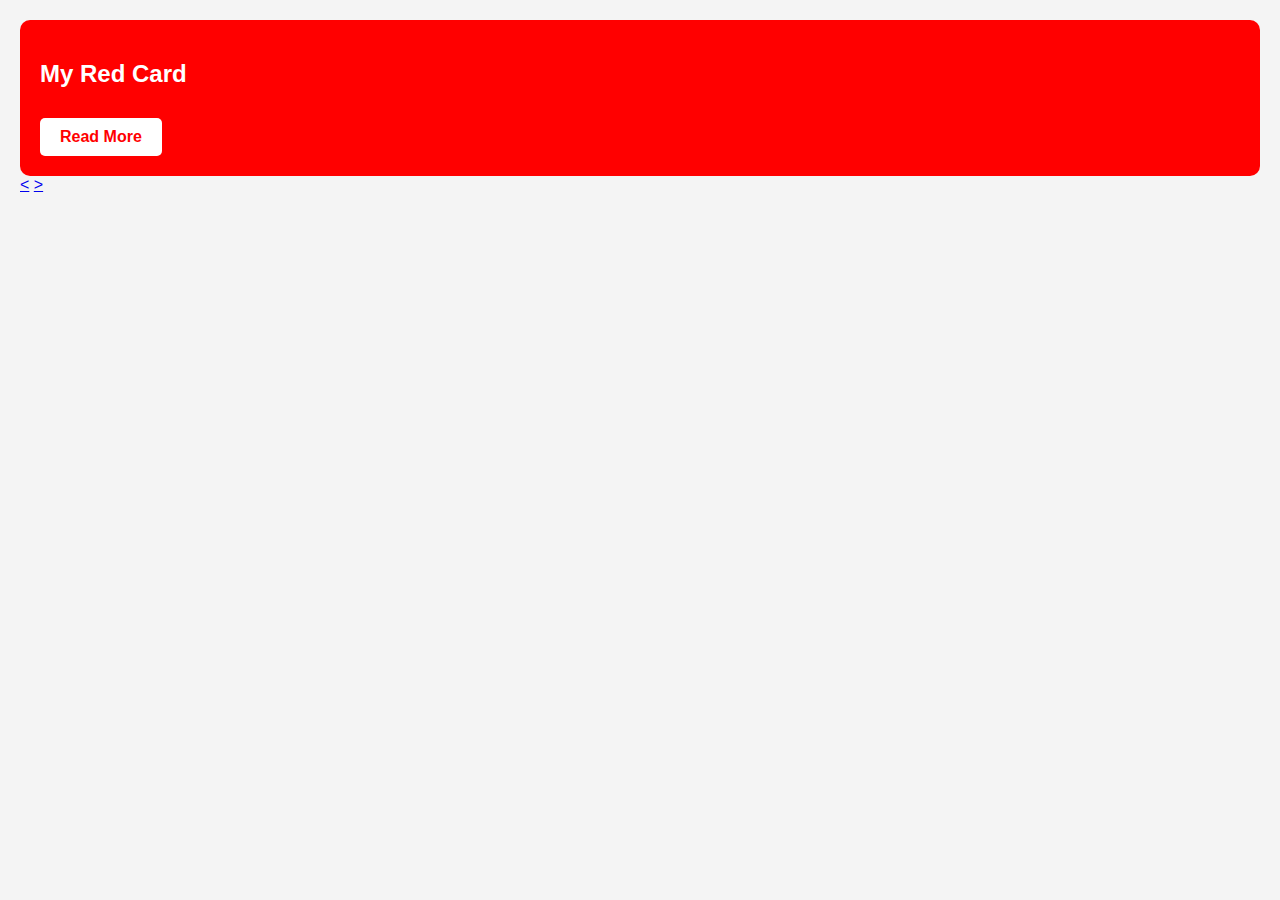
<file: card.html>
<!DOCTYPE html>
<html lang="en">
  <head>
    <meta charset="UTF-8" />
    <meta name="viewport" content="width=device-width, initial-scale=1.0" />
    <title>Card Test</title>
    <link rel="stylesheet" href="assets/css/card.css" />
  </head>
  <body>
    <div>
      <div id="carousel" class="carousel">
        <div class="card active">
          <h2>My Red Card</h2>
          <a href="#" class="btn">Read More</a>
        </div>

        <div class="card">
          <h2>AQUA PRIDE</h2>

          <p>AUTOMATIC WATER LEVEL CONTROLLER</p>
          <a href="automaticwaterlevelcontroller.html" class="btn">Read More</a>
        </div>

        <div class="card">
          <h2>OPENWELL SUBMERSIBLE PUMPS</h2>
          <a href="domesticpumps.html" class="btn">Read More</a>
        </div>

        <div class="carousel-controls">
          <a href="#" class="prev">&lt;</a>
          <a href="#" class="next">&gt;</a>
        </div>
      </div>
    </div>

    <script>
      // JavaScript to automatically cycle the carousel every 3 seconds
      let currentIndex = 0;
      const cards = document.querySelectorAll(".card");
      const totalCards = cards.length;
      const nextBtn = document.querySelector(".next");
      const prevBtn = document.querySelector(".prev");

      // Function to go to the next card
      function goToNext() {
        cards[currentIndex].classList.remove("active");
        currentIndex = (currentIndex + 1) % totalCards;
        cards[currentIndex].classList.add("active");
      }

      // Function to go to the previous card
      function goToPrev() {
        cards[currentIndex].classList.remove("active");
        currentIndex = (currentIndex - 1 + totalCards) % totalCards;
        cards[currentIndex].classList.add("active");
      }

      // Event listeners for next and prev buttons
      nextBtn.addEventListener("click", goToNext);
      prevBtn.addEventListener("click", goToPrev);

      // Automatically cycle the carousel every 3 seconds
      setInterval(goToNext, 3000); // Change 3000 to your desired interval (in milliseconds)
    </script>
  </body>
</html>
</file>
<file: assets/css/card.css>
body {
  font-family: Arial, sans-serif;
  margin: 0;
  padding: 20px;
  background-color: #f4f4f4;
}

.card-wrapper {
  position: relative;
  max-width: 400px;
  margin: auto;
  text-align: center;
}

.card-carousel {
  position: relative;
  overflow: hidden;
  height: 250px;
}

.card {
  background-color: red;
  color: white;
  padding: 20px;
  border-radius: 10px;
  position: absolute;
  top: 0;
  left: 0;
  right: 0;
  opacity: 0;
  transition: opacity 0.5s ease-in-out;
  pointer-events: none;
}

.card.active {
  opacity: 1;
  pointer-events: auto;
  position: relative;
}

.btn {
  background-color: white;
  color: red;
  padding: 10px 20px;
  border-radius: 5px;
  text-decoration: none;
  display: inline-block;
  margin-top: 10px;
  cursor: pointer;
  font-weight: bold;
}

.btn:hover {
  background-color: darkred;
  color: white;
}

.carousel-nav {
  margin-top: 20px;
}

.arrow {
  cursor: pointer;
  font-size: 24px;
  margin: 0 20px;
  color: red;
  font-weight: bold;
}
</file>
